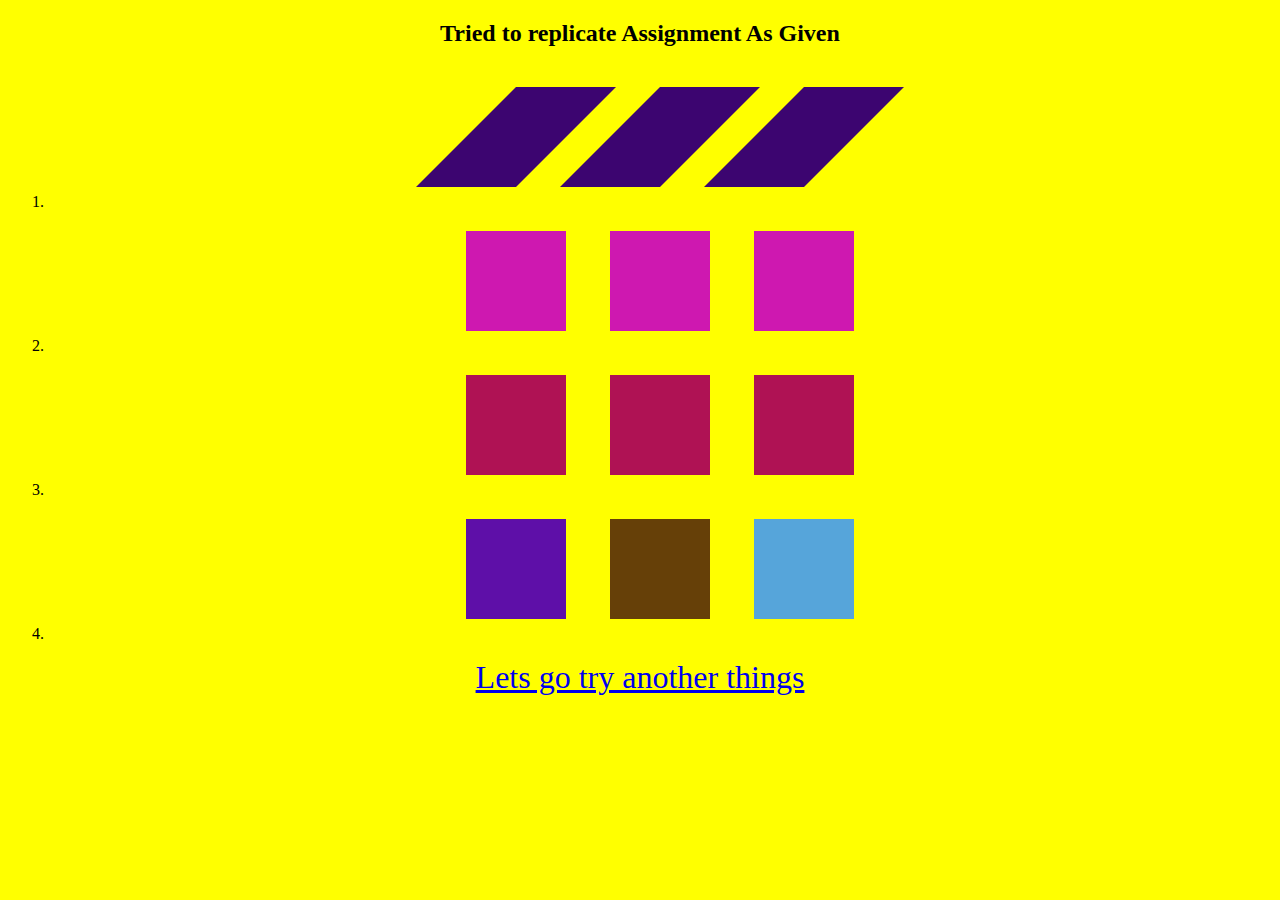
<file: index.html>
<!DOCTYPE html>
<html lang="en">
<head>
    <meta charset="UTF-8">
    <meta http-equiv="X-UA-Compatible" content="IE=edge">
    <meta name="viewport" content="width=device-width, initial-scale=1.0">
    <title>Document</title>
    <link rel="stylesheet" href="first.css">
</head>
<body>
    <h2>Tried to replicate Assignment As Given</h2>
    <ol type="1">
        <li class="a">
            <div class="box1 "></div>
            <div class="box1 " ></div>
            <div  class="box1 "></div>
        </li>
        <li class="b">
            <div class="box2 "></div>
            <div class="box2 "></div>
            <div class="box2 "></div>
        </li>
        <li class="c">
            <div class="box3 "></div>
            <div class="box3 "></div>
            <div class="box3"></div>
        </li>
        <li class="d">
            <div class="box4"></div>
            <div class="box5"></div>
            <div class="box6"></div>
        </li>
    </ol>

    <a style="font-size: 32px; text-align: center;" href="index2.html">Lets go try another things</a>
</body>
</html>
</file>
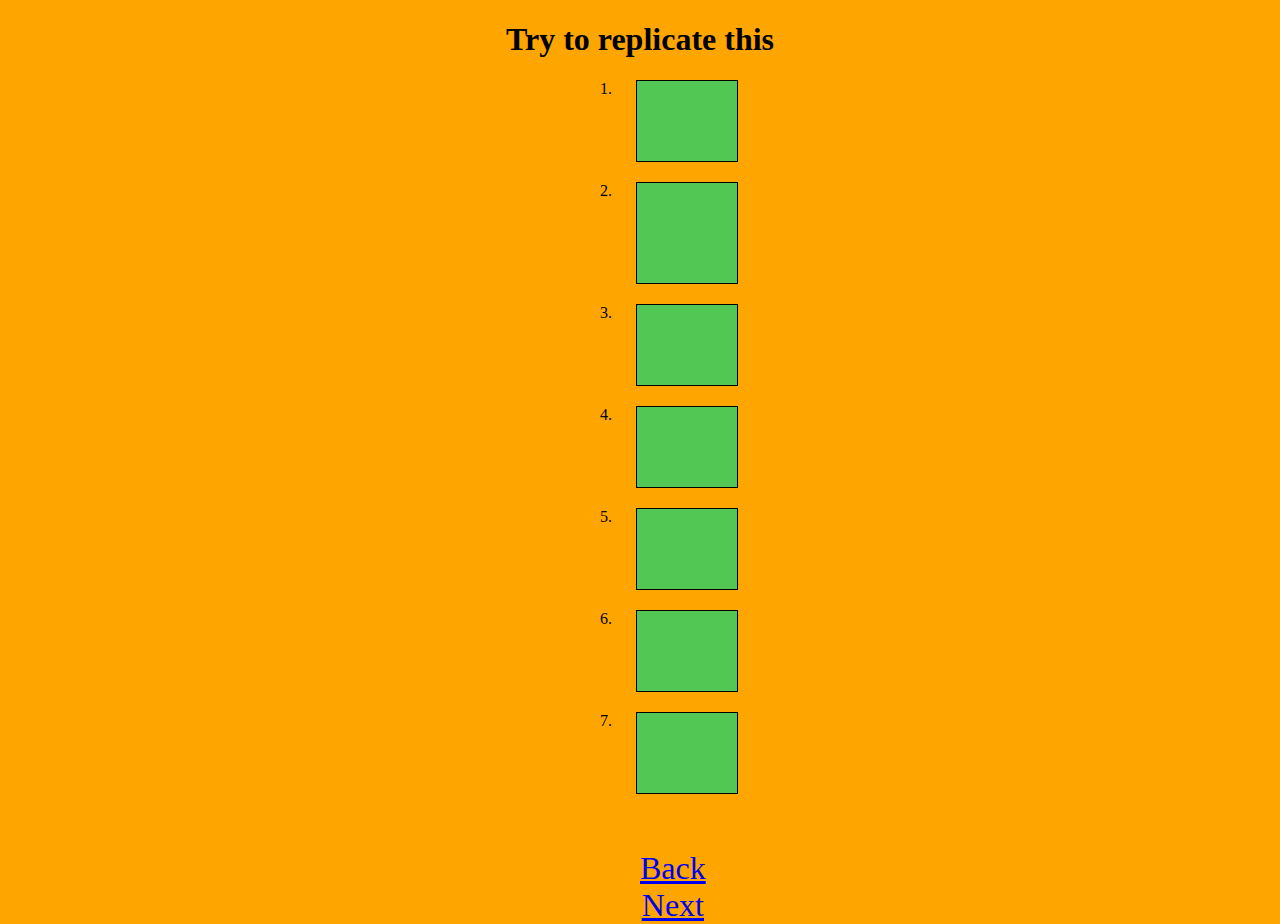
<file: index2.html>
<!DOCTYPE html>
<html lang="en">
  <head>
    <meta charset="UTF-8" />
    <meta http-equiv="X-UA-Compatible" content="IE=edge" />
    <meta name="viewport" content="width=device-width, initial-scale=1.0" />
    <link rel="stylesheet" href="second.css" />
    <title>Document</title>
  </head>
  <body>
    <div class="main-heading">
      <h1>Try to replicate this</h1>
    </div>
    <span class="box-container">
      <ol>
        <li><div class="box box1"></div></li>
        <li><div class="box box2"></div></li>
        <li><div class="box box3"></div></li>
        <li><div class="box box3"></div></li>
        <li><div class="box box3"></div></li>
        <li><div class="box box3"></div></li>
        <li><div class="box box3"></div></li>
      </ol>
    </span>

   <div class="last">
    <a style="font-size: 32px; text-align: center;" href="first.css">Back</a><br>
    <a style="font-size: 32px; text-align: center;" href="caranimation.html">Next</a>
    </div>
  </body>
</html>

<!-- <!DOCTYPE html>
<html lang="en">
<head>
    <meta charset="UTF-8">
    <meta http-equiv="X-UA-Compatible" content="IE=edge">
    <meta name="viewport" content="width=device-width, initial-scale=1.0">
    <title>Document</title>
    <link rel="stylesheet" href="index1.css">
</head>
<body>
    <h2>For Seeing please hover the cursor </h2>
    <div class="box-container"><ol >
        <li class="box1">
            <div class="box boxa"></div>
        </li>
        <li class="box2">
            <div class="box boxb"></div>
        </li>
        <li class="box3">
            <div class="box boxc"></div>
        </li>
        <li class="box4">
            <div class="box boxd"></div>
        </li>
        <li class="box4">
            <div class="box boxe"></div>
        </li>
        <li class="box4">
            <div class="box boxf"></div>
        </li>
        <li class="box4">
            <div class="box boxg"></div>
        </li>
    </ol></div>
    <div class="lastlinks">
    <a style="font-size: 32px; text-align: center;" href="index.html">Back</a><br>
    <a style="font-size: 32px; text-align: center;" href="index2.html">Next</a>
</div>
</span>
</body>
</html> -->
</file>
<file: first.css>
body{
    background-color: yellow; 
 text-align: center;
}




div{
   width: 100px;
   height: 100px;
   display: inline-block;
   border: none;
   margin: 20px;
}

.box1{
   background-color: #3c0570;
   transform: skewX(-45deg);
   animation-name: boxa;
   animation-iteration-count: infinite;
   animation-duration: 8s;
}
@keyframes boxa{
  
   0%{
       transform: skewX(-30deg);
   }
   50%{
       transform: skewX(30deg);
   }
  100%{
   transform: skewX(-30deg);
  }   
}
.box2{
   background-color: rgb(206, 24, 176);

   animation-name: boxb;
   animation-iteration-count: infinite;
   animation-duration: 5s;
}
@keyframes boxb{
  
   0%{
       transform: skewX(30deg);
   }
   50%{
       transform: skewX(-30deg);
   }
  100%{
   transform: skewX(30deg);
  }   
}
.box3{
   background-color: rgb(175, 18, 84);
   animation-name: boxc;
   animation-iteration-count: infinite;
   animation-duration: 3s;
   transform: rotateX(360deg);
}
@keyframes boxc{
   from{
       transform: rotate(0deg);
   }
   to{
       transform: rotate(360deg);
   }
}

.box4{
   background-color: rgb(94, 15, 168);
   animation-name: boxdd;
   animation-iteration-count: infinite;
   animation-duration: 4s;
   
}
@keyframes boxdd{
   0%{
       transform: scaley(.5);
   }
   50%{
       transform: scaley(1);
   }
  100%{
   transform: scaley(.5);
  }  
}
.box5{
   background-color: rgb(102, 64, 8);
   animation-name: boxe;
   animation-iteration-count: infinite;
   animation-duration: 4s;
}
@keyframes boxe{
  
   0%{
       transform: scalex(.5);
   }
   50%{
       transform: scalex(1);
   }
  100%{
   transform: scalex(.5);
  }   
}
.box6{
   background-color: rgb(86, 165, 218);
   animation-name: boxf;
   animation-iteration-count: infinite;
   animation-duration: 10s;
   transform: rotateX(360deg);
}
@keyframes boxf{
  
   0%{
       transform: rotate(0deg);
   }
   50%{
       transform: rotate(360deg);
   }
  100%{
   transform: rotate(0deg);
  }   
}
























































































/* div{
   background-color: aqua;
   width: 50px;
   height: 50px;
   animation-iteration-count: infinite;
  animation-name: aka;
   animation-duration: 4s;
   
}
@keyframes aka{
   from{
       transform: rotate(0deg);
   }
   to{
       transform: rotate(45deg);
   }
} */
/* @keyframes aka{
   0%{
       left: 0px;
       width:100px ;
       height:100px ;
       background-color: aqua
       
   }
   25%{
       left:80px;
       bottom: 80px;
       width:100px ;
       height:100px ;
       background-color: rgb(13, 39, 187)
   }
   50%{
       bottom: 80px;
       left: 0px;
       top:80px ;
       width:100px ;
       height:100px ;
       background-color: rgb(43, 255, 0)
   }
   75%{
       
       top:0px ;
       width:100px ;
       height:100px ;
       background-color: rgb(255, 230, 0)
   }
   100%{
       width:100px ;
       height:100px ;
       background-color: rgb(255, 81, 0)
   }
} */
</file>
<file: second.css>
body {
    margin: 0%;
    text-align: center;
    background-color: orange;
    

  }
  .main-heading {
    text-align: center;
  }
  .box-container {
    position: relative;
    top: 70%;
    left: 45%;
  }
  
  .box {
    height: 80px;
    width: 100px;
    border: 1px solid black;
    margin: 20px;
    background-color: rgb(83, 199, 83);
  }
  
  .box1 {
    width: 100px;
    transition: all 2s linear;
    
  }
  .box1:hover {
    width: 250px;
  }
  
  .box2 {
    width: 100px;
    height: 100px;
    transition: all 2s ease-in-out;
  }
  .box2:hover {
    width: 250px;
    height: 250px;
  }
  
  .box3 {
    width: 100px;
    transition: all 2s linear;
  }
  .box3:hover {
    width: 300px;
  }
  
  .box4 {
    width: 100px;
    transition: all 2s ease;
  }
  .box4:hover {
    width: 300px;
  }
  
  .box5 {
    width: 100px;
    transition: all 2s ease-in;
  }
  .box5:hover {
    width: 300px;
  }
  
  .box6 {
    width: 100px;
    transition: all 2s ease-out;
  }
  .box6:hover {
    width: 300px;
  }
  
  .box7 {
    width: 100px;
    transition: all 2s ease-in-out;
  }
  .box7:hover {
    width: 300px;
  }
  
 .last{
     position: absolute;
     top: 850px;
     left: 50%;
 }
  










/* body{
  background-color: yellow;
  text-align: center; 
}
.box-container{
justify-content: center;
margin-left: 40%;
 
}
.box{
 
  margin: 20px;
  background-color: rgb(111, 161, 11);
  width: 50px;
  height: 50px; 
}
.boxa{
  width: 50px;
  transition: 4s;
}
.boxa:hover{
  width: 300px;


}
.boxb{
  width: 50px;
  transition: 4s;
}
.boxb:hover{
  width: 300px;
  height: 300px;

}
.boxc{
  width: 50px;
  
  transition-timing-function: 4s linear;
}
.boxc:hover{
  width: 300px;
  
}
.boxd:hover{
  width: 250px;
  transition-timing-function: ease;
}
.boxe:hover{
  width: 250px;
  transition-timing-function: ease-in;
}
.boxf:hover{
  width: 250px;
  transition-timing-function: ease-out;
}
.boxg:hover{
  width: 250px;
  transition-timing-function: ease-in-out;
}
.lastlinks{} */
</file>
